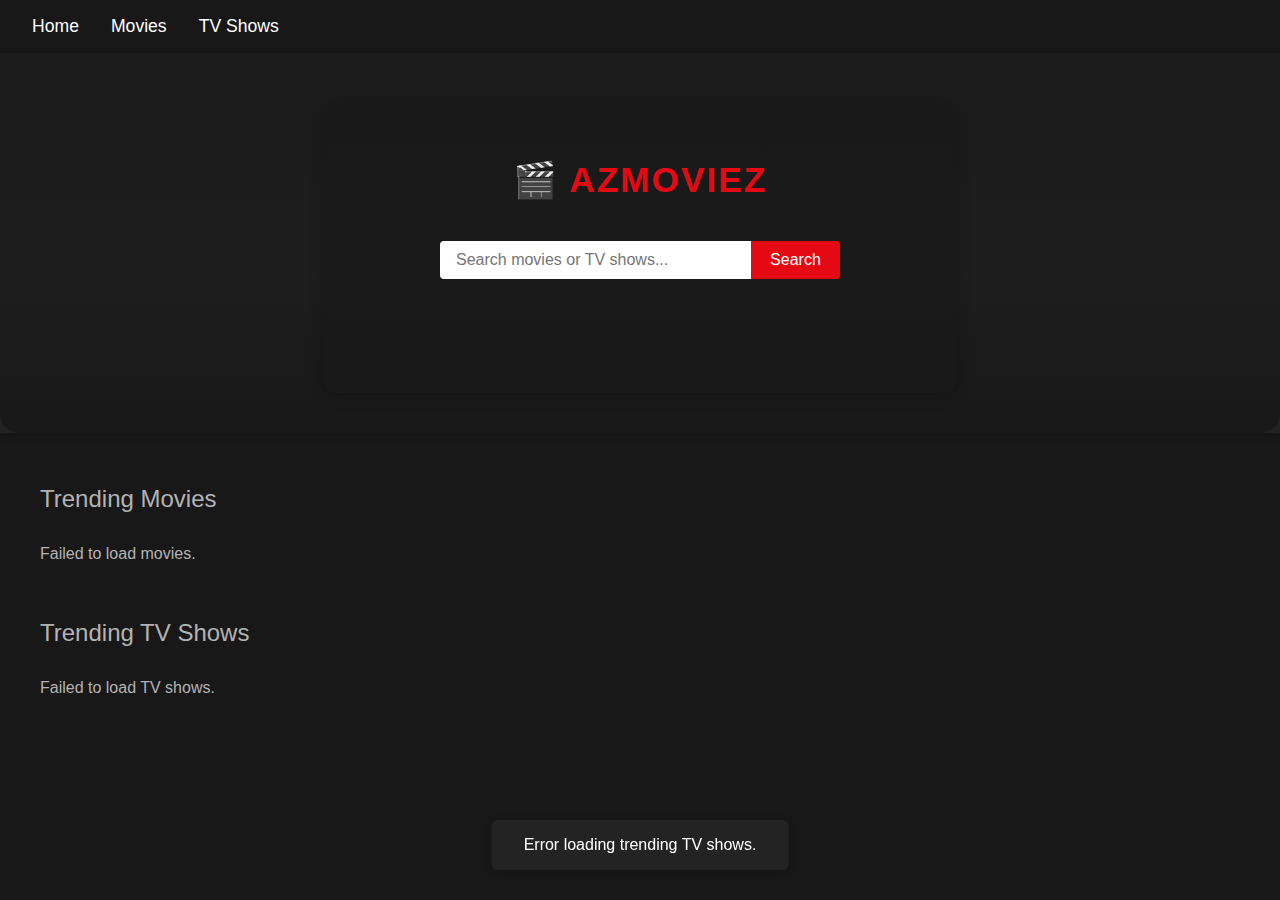
<file: index.html>
<!DOCTYPE html>
<html lang="en">
<head>
  <meta charset="UTF-8" />
  <meta name="viewport" content="width=device-width, initial-scale=1.0"/>
  <title>Streamify - Movies & TV Shows</title>
  <link rel="stylesheet" href="css/style.css"/>
</head>
<body>
  <nav class="navbar">
    <a href="index.html" class="nav-link">Home</a>
    <a href="movies.html" class="nav-link">Movies</a>
    <a href="tv.html" class="nav-link">TV Shows</a>
  </nav>

  <header class="hero-banner" id="hero-banner">
    <div class="hero-overlay">
      <h1>🎬 AZMOVIEZ</h1>
      <form id="search-form">
        <input type="text" id="search-input" placeholder="Search movies or TV shows..." autocomplete="off"/>
        <button type="submit">Search</button>
      </form>
      <div id="banner-movie-info" style="margin-top:1.5rem;">
        <h2 id="banner-movie-title" style="margin:0;font-size:1.5rem;"></h2>
        <p id="banner-movie-desc" style="margin:0.5rem 0 1rem 0;font-size:1rem;color:#b3b3b3;max-width:600px;margin-left:auto;margin-right:auto;"></p>
        <button id="banner-watch-btn" class="banner-watch-btn" style="display:none;">▶ Watch Now</button>
      </div>
    </div>
  </header>


  <main>
    <section id="movies-section">
      <h2>Trending Movies</h2>
      <div class="media-grid" id="movies-grid"></div>
    </section>
    <section id="tv-section">
      <h2>Trending TV Shows</h2>
      <div class="media-grid" id="tv-grid"></div>
    </section>
    <section id="search-section" style="display:none;">
      <h2>Search Results</h2>
      <div class="media-grid" id="search-grid"></div>
    </section>
  </main>

  <!-- NEW: Loading Spinner -->
  <div id="loading" class="loading" style="display:none;">
    <div style="text-align:center;padding:2rem;">
      <span style="font-size:2rem;">⏳</span>
      <div style="color:#b3b3b3;">Loading...</div>
    </div>
  </div>

  <!-- Modal for streaming -->
  <div id="modal" class="modal" role="dialog" aria-modal="true" aria-labelledby="modal-title">
    <div class="modal-content">
      <span id="close-modal" class="close" tabindex="0" aria-label="Close">&times;</span>
      <h3 id="modal-title"></h3>
      <p id="modal-description" style="color:#b3b3b3;margin:0.5rem 0;"></p>
      <p id="modal-genres" style="color:#b3b3b3;margin:0 0 1rem 0;"></p>
      <!-- Add after the genres/description, before the server select -->
      <div id="season-episode-select" style="margin:1rem 0; display:none;">
        <label for="season-select" style="color:#b3b3b3;">Season:</label>
        <select id="season-select" style="margin:0 1rem 0 0; padding:0.3rem 0.7rem; border-radius:4px;"></select>
        <label for="episode-select" style="color:#b3b3b3;">Episode:</label>
        <select id="episode-select" style="padding:0.3rem 0.7rem; border-radius:4px;"></select>
      </div>

      <div class="server-select">
        <label for="server">Choose Server:</label>
        <select id="server">
          <option value="vidsrc.cc">vidsrc.cc</option>
          <option value="vidsrc.me">vidsrc.me</option>
          <option value="player.videasy.net">videasy.net</option>
        </select>
      </div>
      <iframe id="modal-video" width="100%" height="320" frameborder="0" allowfullscreen title="Streaming video"></iframe>
    </div>
  </div>


  <!-- NEW: Toast Notification -->
  <div id="toast" style="display:none;position:fixed;bottom:30px;left:50%;transform:translateX(-50%);background:#232323;color:#fff;padding:1rem 2rem;border-radius:6px;z-index:2000;font-size:1rem;box-shadow:0 2px 8px rgba(0,0,0,0.2);"></div>

  <script src="js/app.js"></script>
</body>
</html>
</file>
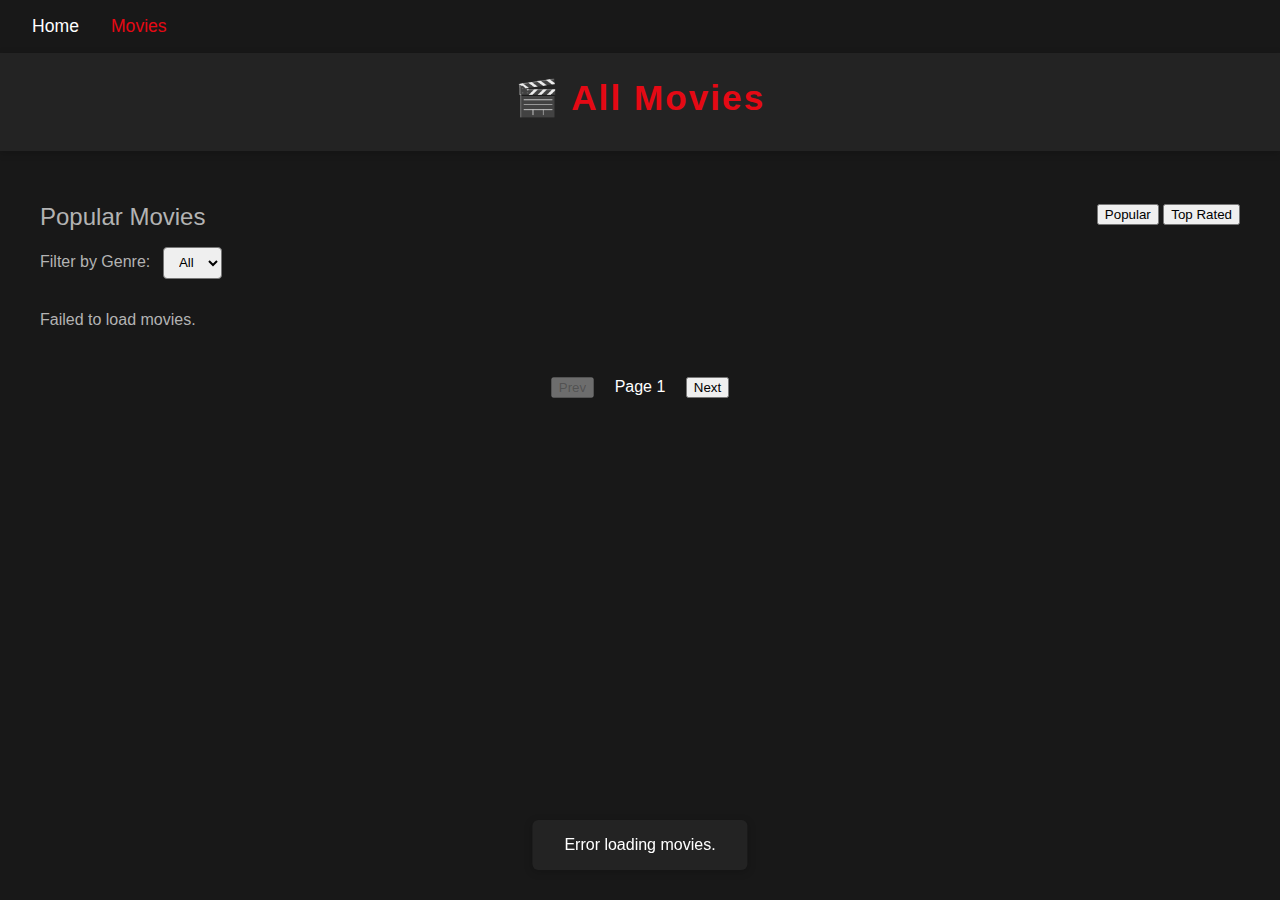
<file: movies.html>
<!DOCTYPE html>
<html lang="en">
<head>
  <meta charset="UTF-8" />
  <meta name="viewport" content="width=device-width, initial-scale=1.0"/>
  <title>Streamify - All Movies</title>
  <link rel="stylesheet" href="css/style.css"/>
</head>
<body>
  <nav class="navbar">
    <a href="index.html" class="nav-link">Home</a>
    <a href="movies.html" class="nav-link active">Movies</a>
  </nav>
  <header>
    <h1>🎬 All Movies</h1>
  </header>
  <main>
    <section>
      <div style="display:flex;justify-content:space-between;align-items:center;">
        <h2 id="movies-title">Popular Movies</h2>
        <div>
          <button id="sort-popular" class="sort-btn">Popular</button>
          <button id="sort-top-rated">Top Rated</button>
        </div>
      </div>

    <div style="margin-bottom:1rem;">
        <label for="genre-select" style="color:#b3b3b3;">Filter by Genre:</label>
        <select id="genre-select" style="margin-left:0.5rem;padding:0.4rem 0.7rem;border-radius:4px;">
            <option value="">All</option>
                <!-- Genres will be populated by JS -->
        </select>
    </div>

      <div class="media-grid" id="movies-grid"></div>
      <div style="text-align:center;margin:2rem 0;">
        <button id="prev-page" class="page-btn" disabled>Prev</button>
        <span id="page-info" style="margin:0 1rem;">Page 1</span>
        <button id="next-page" class="page-btn">Next</button>
      </div>
    </section>
  </main>


  <!-- Modal for streaming (reuse) -->
    <div id="modal" class="modal" role="dialog" aria-modal="true" aria-labelledby="modal-title">
        <div class="modal-content">
            <span id="close-modal" class="close" tabindex="0" aria-label="Close">&times;</span>
            <h3 id="modal-title"></h3>
            <p id="modal-description" style="color:#b3b3b3;margin:0.5rem 0;"></p>
            <p id="modal-genres" style="color:#b3b3b3;margin:0;"></p>
            <div class="server-select">
            <label for="server">Choose Server:</label>
            <select id="server">
                <option value="vidsrc.cc">vidsrc.cc</option>
                <option value="vidsrc.me">vidsrc.me</option>
                <option value="player.videasy.net">videasy.net</option>
            </select>
            </div>
            <iframe id="modal-video" width="100%" height="400" frameborder="0" allowfullscreen title="Streaming video"></iframe>
        </div>
    </div>


  <div id="loading" class="loading" style="display:none;">
    <div style="text-align:center;padding:2rem;">
      <span style="font-size:2rem;">⏳</span>
      <div style="color:#b3b3b3;">Loading...</div>
    </div>
  </div>
  <div id="toast" style="display:none;position:fixed;bottom:30px;left:50%;transform:translateX(-50%);background:#232323;color:#fff;padding:1rem 2rem;border-radius:6px;z-index:2000;font-size:1rem;box-shadow:0 2px 8px rgba(0,0,0,0.2);"></div>
  <script src="js/movies.js"></script>
</body>
</html>
</file>
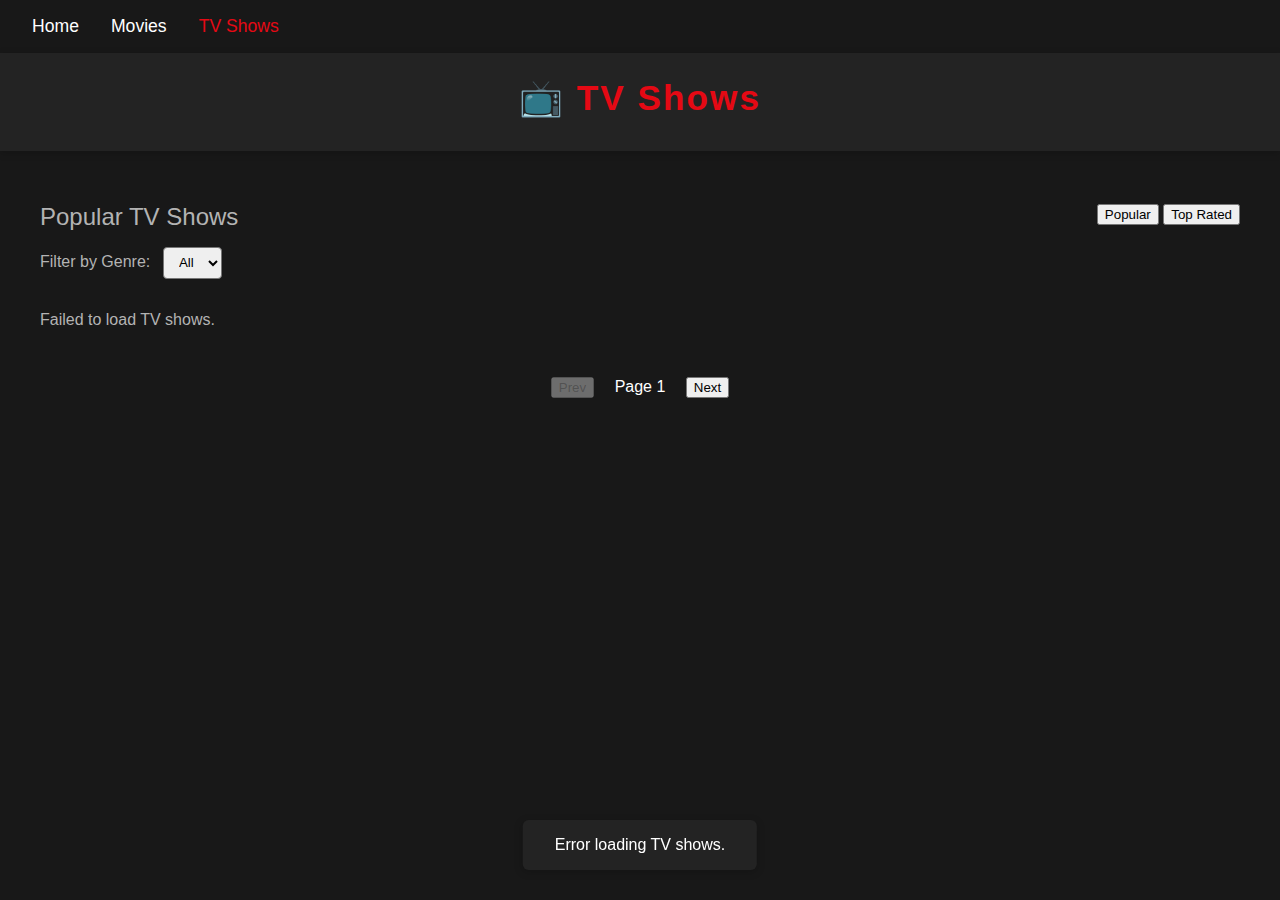
<file: tv.html>
<!DOCTYPE html>
<html lang="en">
<head>
  <meta charset="UTF-8" />
  <meta name="viewport" content="width=device-width, initial-scale=1.0"/>
  <title>Streamify - TV Shows</title>
  <link rel="stylesheet" href="css/style.css"/>
</head>
<body>
  <nav class="navbar">
    <a href="index.html" class="nav-link">Home</a>
    <a href="movies.html" class="nav-link">Movies</a>
    <a href="tv.html" class="nav-link active">TV Shows</a>
  </nav>
  <header>
    <h1>📺 TV Shows</h1>
  </header>
  <main>
    <section>
      <div style="display:flex;justify-content:space-between;align-items:center;">
        <h2 id="tv-title">Popular TV Shows</h2>
        <div>
          <button id="sort-popular" class="sort-btn">Popular</button>
          <button id="sort-top-rated">Top Rated</button>
        </div>
      </div>

    <div style="margin-bottom:1rem;">
        <label for="genre-select" style="color:#b3b3b3;">Filter by Genre:</label>
        <select id="genre-select" style="margin-left:0.5rem;padding:0.4rem 0.7rem;border-radius:4px;">
            <option value="">All</option>
                <!-- Genres will be populated by JS -->
        </select>
    </div>


      <div class="media-grid" id="tv-grid"></div>
      <div style="text-align:center;margin:2rem 0;">
        <button id="prev-page" class="page-btn" disabled>Prev</button>
        <span id="page-info" style="margin:0 1rem;">Page 1</span>
        <button id="next-page" class="page-btn">Next</button>
      </div>
    </section>
  </main>

  <!-- Modal for streaming (reuse) -->
    <div id="modal" class="modal" role="dialog" aria-modal="true" aria-labelledby="modal-title">
        <div class="modal-content">
            <span id="close-modal" class="close" tabindex="0" aria-label="Close">&times;</span>
            <h3 id="modal-title"></h3>
            <p id="modal-description" style="color:#b3b3b3;margin:0.5rem 0;"></p>
            <p id="modal-genres" style="color:#b3b3b3;margin:0;"></p>
            <!-- Add after the genres/description, before the server select -->
            <div id="season-episode-select" style="margin:1rem 0; display:none;">
                <label for="season-select" style="color:#b3b3b3;">Season:</label>
                <select id="season-select" style="margin:0 1rem 0 0; padding:0.3rem 0.7rem; border-radius:4px;"></select>
                <label for="episode-select" style="color:#b3b3b3;">Episode:</label>
                <select id="episode-select" style="padding:0.3rem 0.7rem; border-radius:4px;"></select>
            </div>

            <div class="server-select">
            <label for="server">Choose Server:</label>
            <select id="server">
                <option value="vidsrc.cc">vidsrc.cc</option>
                <option value="vidsrc.me">vidsrc.me</option>
                <option value="player.videasy.net">videasy.net</option>
            </select>
            </div>
            <iframe id="modal-video" width="100%" height="400" frameborder="0" allowfullscreen title="Streaming video"></iframe>
        </div>
    </div>


  <div id="loading" class="loading" style="display:none;">
    <div style="text-align:center;padding:2rem;">
      <span style="font-size:2rem;">⏳</span>
      <div style="color:#b3b3b3;">Loading...</div>
    </div>
  </div>
  <div id="toast" style="display:none;position:fixed;bottom:30px;left:50%;transform:translateX(-50%);background:#232323;color:#fff;padding:1rem 2rem;border-radius:6px;z-index:2000;font-size:1rem;box-shadow:0 2px 8px rgba(0,0,0,0.2);"></div>
  <script src="js/tv.js"></script>
</body>
</html>
</file>
<file: css/style.css>
:root {
  --primary: #181818;
  --secondary: #232323;
  --accent: #e50914;
  --text: #fff;
  --gray: #b3b3b3;
}

body {
  margin: 0;
  font-family: 'Segoe UI', Arial, sans-serif;
  background: var(--primary);
  color: var(--text);
}

.navbar {
  background: #181818;
  display: flex;
  gap: 2rem;
  padding: 1rem 2rem;
  align-items: center;
  box-shadow: 0 2px 8px rgba(0,0,0,0.15);
}
.nav-link {
  color: #fff;
  text-decoration: none;
  font-size: 1.1rem;
  font-weight: 500;
  transition: color 0.2s;
}
.nav-link:hover, .nav-link.active {
  color: #e50914;
}


header {
  display: flex;
  flex-direction: column;
  align-items: center;
  background: var(--secondary);
  padding: 1.5rem 0 1rem 0;
  box-shadow: 0 2px 8px rgba(0,0,0,0.2);
}

header h1 {
  margin: 0 0 1rem 0;
  font-size: 2.2rem;
  letter-spacing: 2px;
  color: var(--accent);
}

.hero-banner {
  position: relative;
  min-height: 340px;
  display: flex;
  align-items: center;
  justify-content: center;
  background: #232323;
  background-size: cover;
  background-position: center;
  transition: background-image 0.5s;
  box-shadow: 0 2px 8px rgba(0,0,0,0.2);
}

.hero-overlay {
  position: relative;
  z-index: 2;
  width: 100%;
  max-width: 600px;
  margin: 0 auto;
  text-align: center;
  padding: 2.5rem 1rem 2rem 1rem;
  background: rgba(24,24,24,0.65);
  border-radius: 12px;
  box-shadow: 0 2px 16px rgba(0,0,0,0.25);

  /* Center content vertically and horizontally */
  display: flex;
  flex-direction: column;
  align-items: center;
  justify-content: center;
  min-height: 220px;
  gap: 1.5rem;
}


.hero-banner::before {
  content: "";
  position: absolute;
  inset: 0;
  background: linear-gradient(180deg,rgba(24,24,24,0.7) 0%,rgba(24,24,24,0.5) 60%,rgba(24,24,24,1) 100%);
  z-index: 1;
  border-radius: 0 0 20px 20px;
}

@media (max-width: 600px) {
  .hero-banner {
    min-height: 200px;
  }
  .hero-overlay {
    padding: 1.2rem 0.5rem 1.2rem 0.5rem;
  }
}


#search-form {
  display: flex;
  width: 100%;
  max-width: 400px;
  margin: 0 auto;
  justify-content: center;
}


#search-input {
  flex: 1;
  padding: 0.6rem 1rem;
  border: none;
  border-radius: 4px 0 0 4px;
  font-size: 1rem;
  outline: none;
}

#search-form button {
  padding: 0.6rem 1.2rem;
  border: none;
  background: var(--accent);
  color: #fff;
  font-size: 1rem;
  border-radius: 0 4px 4px 0;
  cursor: pointer;
  transition: background 0.2s;
}

#search-form button:hover {
  background: #b0060f;
}

.banner-watch-btn {
  background: var(--accent);
  color: #fff;
  border: none;
  padding: 0.7rem 2rem;
  font-size: 1.1rem;
  border-radius: 4px;
  cursor: pointer;
  font-weight: 600;
  transition: background 0.2s;
  box-shadow: 0 2px 8px rgba(0,0,0,0.15);
}
.banner-watch-btn:hover {
  background: #b0060f;
}
#banner-movie-info {
  text-align: center;
}


main {
  padding: 2rem 1rem;
  max-width: 1200px;
  margin: 0 auto;
}

section {
  margin-bottom: 2.5rem;
}

section h2 {
  margin-bottom: 1rem;
  font-weight: 400;
  color: var(--gray);
}

.media-grid {
  display: grid;
  grid-template-columns: repeat(auto-fit, minmax(170px, 1fr));
  gap: 1.5rem;
}

.movie-card {
  background: var(--secondary);
  border-radius: 8px;
  overflow: hidden;
  box-shadow: 0 2px 8px rgba(0,0,0,0.15);
  cursor: pointer;
  transition: transform 0.2s;
  display: flex;
  flex-direction: column;
}

.movie-card:hover {
  transform: scale(1.04);
}

.movie-poster {
  width: 100%;
  height: 250px;
  object-fit: cover;
  background: #333;
}

.movie-info {
  padding: 0.8rem;
  flex: 1;
  display: flex;
  flex-direction: column;
  justify-content: space-between;
}

.movie-title {
  font-size: 1.05rem;
  font-weight: 500;
  margin-bottom: 0.3rem;
}

.movie-meta {
  font-size: 0.9rem;
  color: var(--gray);
}

.modal {
  display: none;
  position: fixed;
  z-index: 1000;
  left: 0; top: 0;
  width: 100vw; height: 100vh;
  background: rgba(0,0,0,0.7);
  justify-content: center;
  align-items: center;
}

.modal-content {
  background: var(--secondary);
  padding: 1.5rem 1.5rem 1rem 1.5rem;
  border-radius: 10px;
  width: 95%;
  max-width: 600px;
  max-height: 90vh;
  position: relative;
  box-shadow: 0 4px 32px rgba(0,0,0,0.4);
  display: flex;
  flex-direction: column;
  align-items: stretch;
  overflow-y: auto;
}

.close {
  position: absolute;
  right: 1.2rem;
  top: 1.2rem;
  font-size: 2rem;
  color: var(--gray);
  cursor: pointer;
  z-index: 10;
}

#modal-video {
  border-radius: 6px;
  background: #000;
  min-height: 200px;
  max-height: 45vh;
}


.server-select {
  margin: 1rem 0;
  display: flex;
  align-items: center;
  gap: 0.7rem;
}

#server {
  padding: 0.4rem 0.7rem;
  border-radius: 4px;
  border: none;
  font-size: 1rem;
}

@media (max-width: 600px) {
  .modal-content {
    padding: 0.7rem 0.7rem 0.5rem 0.7rem;
    max-width: 98vw;
    max-height: 95vh;
  }
  #modal-video {
    height: 180px;
    min-height: 120px;
    max-height: 30vh;
  }
}
</file>
